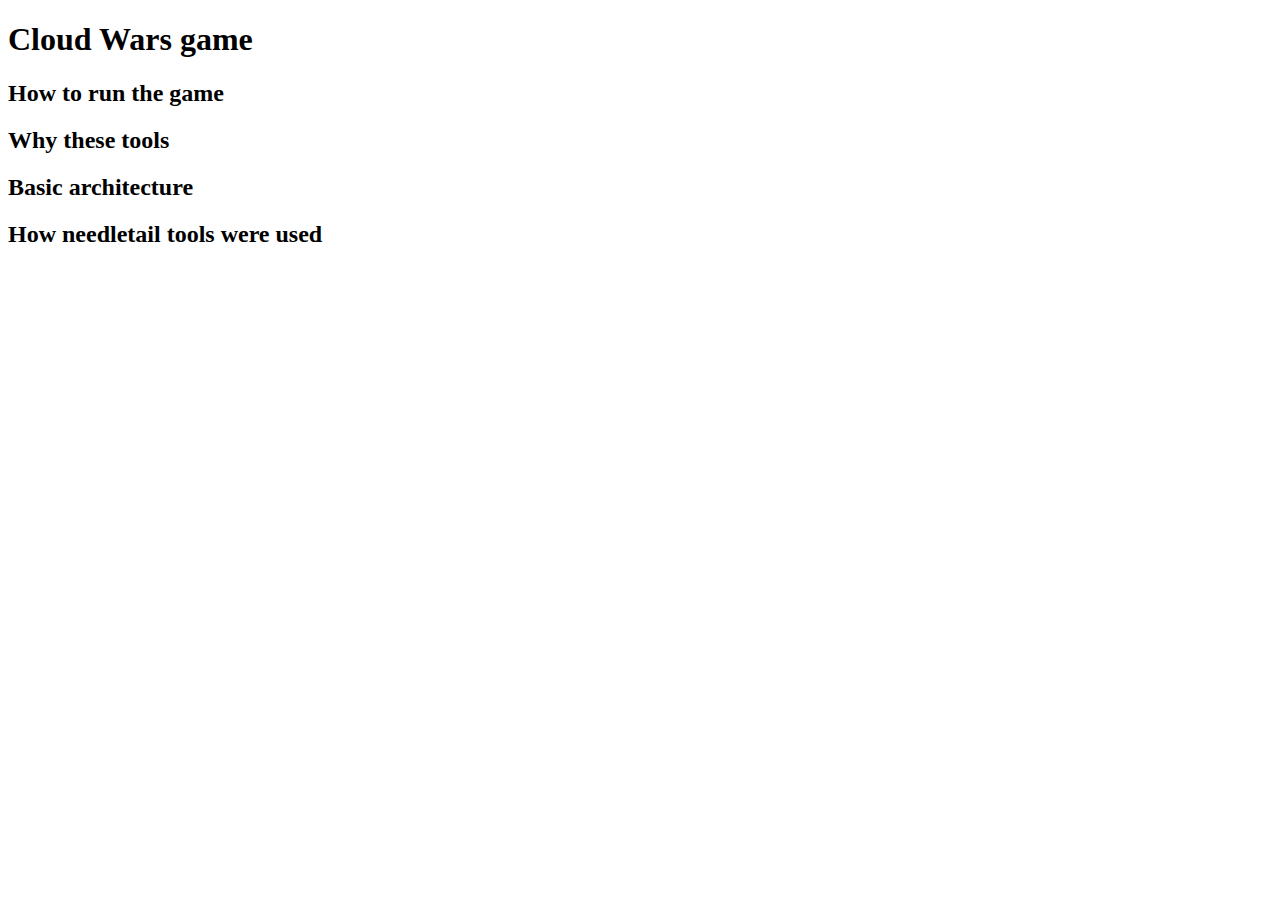
<file: CloudWars.Game/Readme.html>
﻿<!DOCTYPE html>
<html xmlns="http://www.w3.org/1999/xhtml">
<head>
    <title></title>
</head>
<body>
<h1>Cloud Wars game<h1>
<h2>How to run the game</h2>
<h2>Why these tools</h2>
<h2>Basic architecture</h2>
<h2>How needletail tools were used</h2>


</body>
</html>
</file>
